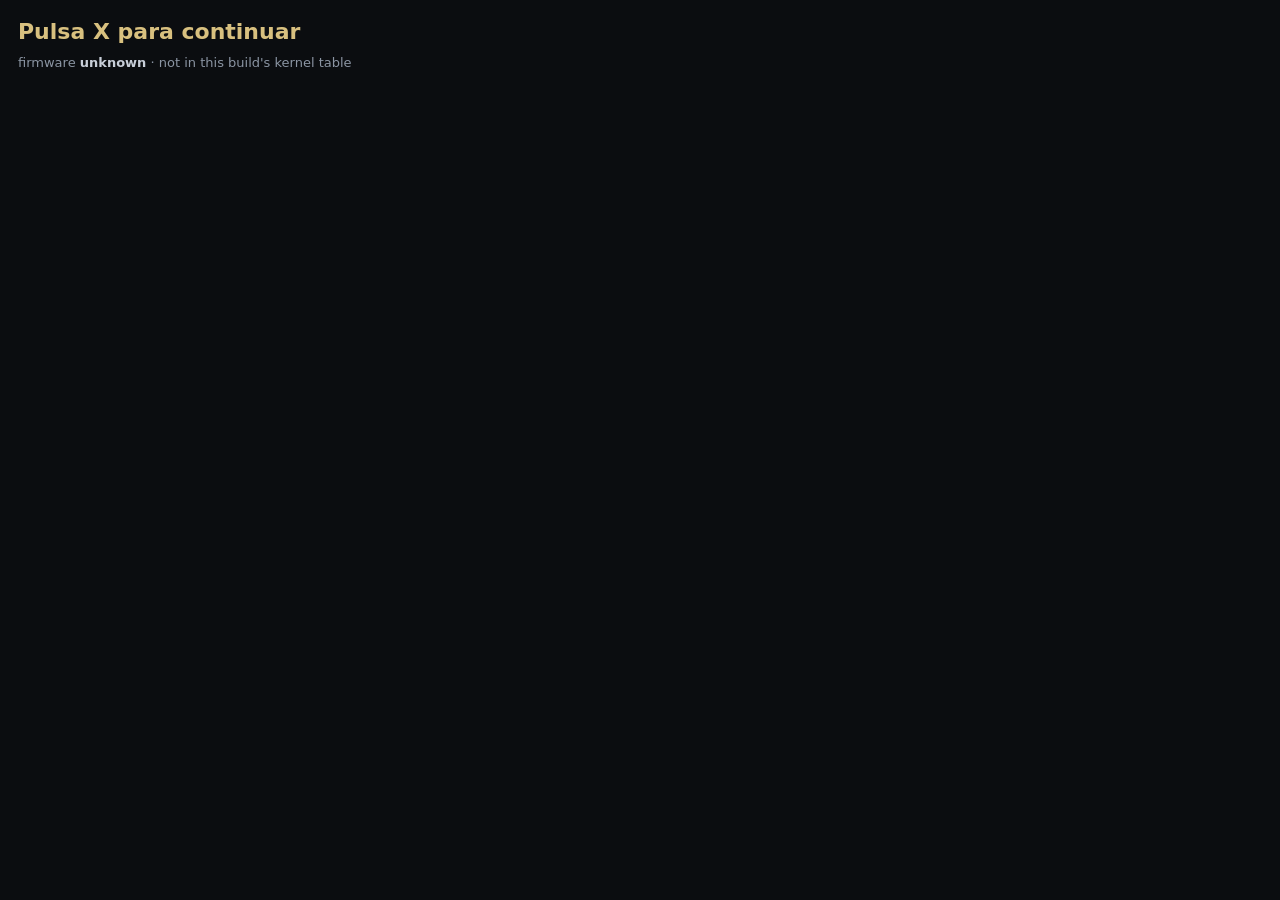
<file: index.html>
<!DOCTYPE html>  
<html lang="en" manifest="cache.appcache">  
<head>  
<meta charset="utf-8">  
<meta name="viewport" content="width=device-width,initial-scale=1">  
<title></title>  
<style>  
  html, body { margin:0; padding:0; background:#0b0d10; color:#c8ced8;  
               font:15px/1.45 "Segoe UI", system-ui, sans-serif; }  
  #wrap { padding:16px 18px; }  
  #state { font-size:22px; font-weight:700; margin:0 0 6px; }  
  #det { font-size:13px; color:#8b95a3; margin:0 0 4px; }  
  #det b { color:#c8ced8; font-weight:600; }  
  #cache { font-size:12px; color:#5c6672; margin:0 0 10px; min-height:14px; }  
  #cache.cacheok { color:#7fd0a0; }  
  .ok { color:#7fd0a0; } .bad { color:#d08a7f; } .warn { color:#d8c07f; }  
  #brand { text-align:center; padding:8px 10px; background:#0e1116;  
           border-bottom:1px solid #1e2732; }  
  #brand img { width:28px; height:28px; margin-right:8px; border-radius:50%;  
               vertical-align:middle; }  
  #brand b { font-size:15px; font-weight:700; letter-spacing:.14em;  
             color:#e6ebf2; vertical-align:middle; }  
</style>  
</head>  
<body>  
<div id="wrap">  
  <div id="state">detecting firmware...</div>  
  <div id="det"></div>  
  <div id="cache"></div>  
</div>  
  
<script>  
(function () {  
    var stateEl = document.getElementById("state");  
    var detEl = document.getElementById("det");  
    var cacheEl = document.getElementById("cache"); 
 
    function setState(t, c) {  
        stateEl.textContent = t;  
        stateEl.className = c || "";  
    }  
 
    function setCache(t, ok) {  
        cacheEl.textContent = t;  
        cacheEl.className = ok ? "cacheok" : "";  
    }  
 
    var params = new URLSearchParams(location.search);  
  
    var SUPPORTED = { 1302: 1, 1304: 1, 1350: 1, 1352: 1 };  
 
    var key = null, fwnum = null;  
    var m = /PlayStation\s+4[\/ ](\d+)\.(\d+)/.exec(navigator.userAgent);  
 
    if (m) {  
        var ms = parseInt(m[2], 16).toString(16);  
        if (ms.length < 2) ms = "0" + ms;  
        key = m[1] + "." + ms;  
        fwnum = parseInt(m[1], 10) * 100 + parseInt(ms, 10);  
    }  
  
    var forced = params.get("force") === "1";  
    var supported = forced || (fwnum !== null && SUPPORTED[fwnum] === 1);  
 
    detEl.innerHTML = "firmware <b>" + (key || "unknown") + "</b>"  
        + (supported ? " &middot; <b>supported</b>"  
                     : " &middot; not in this build's kernel table");  
  
    var target = "exploit.html" + location.search; 
 
    function go() {  
        setState("", "");  
        location.replace(target);  
    }  
  
    function waitForTap(msg, action) {  
        setState(msg, "warn");  
 
        function fire() {  
            window.removeEventListener("click", fire);  
            window.removeEventListener("keydown", fire);  
            action();  
        }  
 
        window.addEventListener("click", fire);  
        window.addEventListener("keydown", fire);  
    }  
  
    // Off-target consoles are not launched automatically 
    if (!supported) {  
        setState("UNSUPPORTED FIRMWARE", "bad");  
        waitForTap(" " + (key || "") + " Pulsa X para continuar", go);  
        return;  
    }  
  
    var ac = window.applicationCache; 
 
    if (!ac || !document.documentElement.hasAttribute("manifest")) {  
        go();  
 
    } else if (!navigator.onLine) {  

        /*
         * OFFLINE:
         * esperar a que Application Cache esté lista,
         * después hacer la cuenta atrás de 7 segundos.
         */

        setCache("offline -- from cache", true);  

        function startOfflineCountdown() {

            var seconds = 7;  
            var started = false;  

            function startOffline() {  
                if (started) return;  

                started = true;  
                clearInterval(offlineTimer);  

                window.removeEventListener(
                    "click",
                    startOffline
                );  

                window.removeEventListener(
                    "keydown",
                    startOffline
                );  

                go();  
            }  

            setState(
                "Automático en: " + seconds + " ",
                "warn"
            );  

            var offlineTimer = setInterval(function () {  

                seconds--;  

                if (seconds <= 0) {  
                    startOffline();  
                } else {  
                    setState(
                        "Automático en: " + seconds + " ",
                        "warn"
                    );  
                }  

            }, 1000);  

            window.addEventListener(
                "click",
                startOffline
            );  

            window.addEventListener(
                "keydown",
                startOffline
            );  
        }


        /*
         * Si la cache ya está lista, empezar.
         * Si no, esperar al evento correspondiente.
         */

        if (ac.status === ac.IDLE ||
            ac.status === ac.UPDATEREADY) {

            startOfflineCountdown();

        } else {

            setCache("loading offline cache...", true);

            ac.addEventListener(
                "cached",
                function () {
                    setCache(
                        "offline -- from cache",
                        true
                    );
                    startOfflineCountdown();
                },
                false
            );

            ac.addEventListener(
                "noupdate",
                function () {
                    setCache(
                        "offline -- from cache",
                        true
                    );
                    startOfflineCountdown();
                },
                false
            );

            ac.addEventListener(
                "error",
                function () {
                    setCache(
                        "cache unavailable"
                    );
                    startOfflineCountdown();
                },
                false
            );
        }
 
    } else if (ac.status === ac.IDLE) {  
        setCache("cached", true);  
        go();  
 
    } else if (ac.status === ac.UPDATEREADY) {  
        try { ac.swapCache(); } catch (e) {}  
        setCache("update downloaded", true);  
        waitForTap("UPDATE READY -- press X or tap to reload & run",  
                   function () { location.reload(); });  
 
    } else {  
        setCache("checking cache...");  
 
        ac.addEventListener("downloading",  
            function () {  
                setCache("caching for offline (first run)...");  
            }, false);  
 
        ac.addEventListener("progress", function (e) {  
            if (e && e.total)  
                setCache("caching " + Math.round((e.loaded / e.total) * 100) + "%");  
        }, false);  
 
        ac.addEventListener("cached", function () {  
            setCache("cached for offline use", true);  
            waitForTap("Cache finalizada, presiona X para continuar", go);  
        }, false);  
 
        ac.addEventListener("updateready", function () {  
            try { ac.swapCache(); } catch (e) {}  
            setCache("update downloaded", true);  
            waitForTap("UPDATE READY -- press X or tap to reload & run",  
                       function () { location.reload(); });  
        }, false);  
 
        ac.addEventListener("noupdate", function () {  
            setCache("cached -- offline ready", true);  
            go();  
        }, false);  
 
        ac.addEventListener("error", function () {   
            setCache("cache unavailable");   
 
            var seconds = 7;  
            var timer = setInterval(function () {  
                seconds--;  
 
                if (seconds <= 0) {  
                    clearInterval(timer);  
                    go();  
                } else {  
                    setState(
                        "Automático en: " +
                        seconds +
                        " ",
                        "warn"
                    );  
                }  
            }, 1000);  
 
            setState(
                "Automático en: " +
                seconds +
                " ",
                "warn"
            );  
        }, false); 
 
        ac.addEventListener("obsolete", function () {  
            setCache("cache obsolete");  
            waitForTap("CACHE OBSOLETE -- press X or tap to run", go);  
        }, false);  
    }  
})();  
</script>  
</body>  
</html>
</file>
